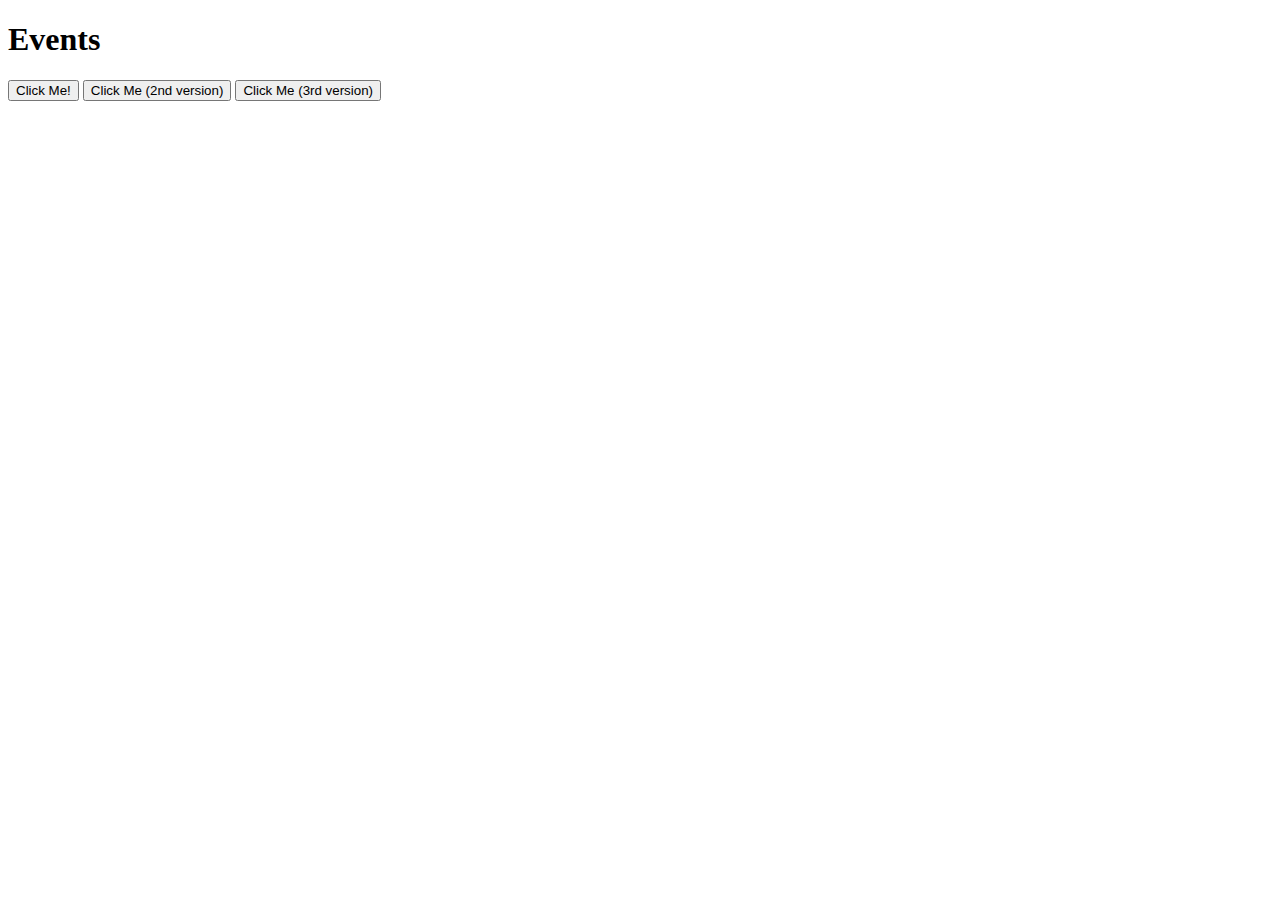
<file: EventBasics/index.html>
<!DOCTYPE html>
<html lang="en">
<head>
    <meta charset="UTF-8">
    <meta name="viewport" content="width=device-width, initial-scale=1.0">
    <title>Event Basics</title>
</head>
<body>
    <h1>Events</h1>
    <button onclick="alert('You Clicked Me!')">Click Me!</button>

    <button id="v2">Click Me (2nd version)</button>
    
    <button id="v3">Click Me (3rd version)</button>
    <script src="app.js"></script>
</body>
</html>
</file>
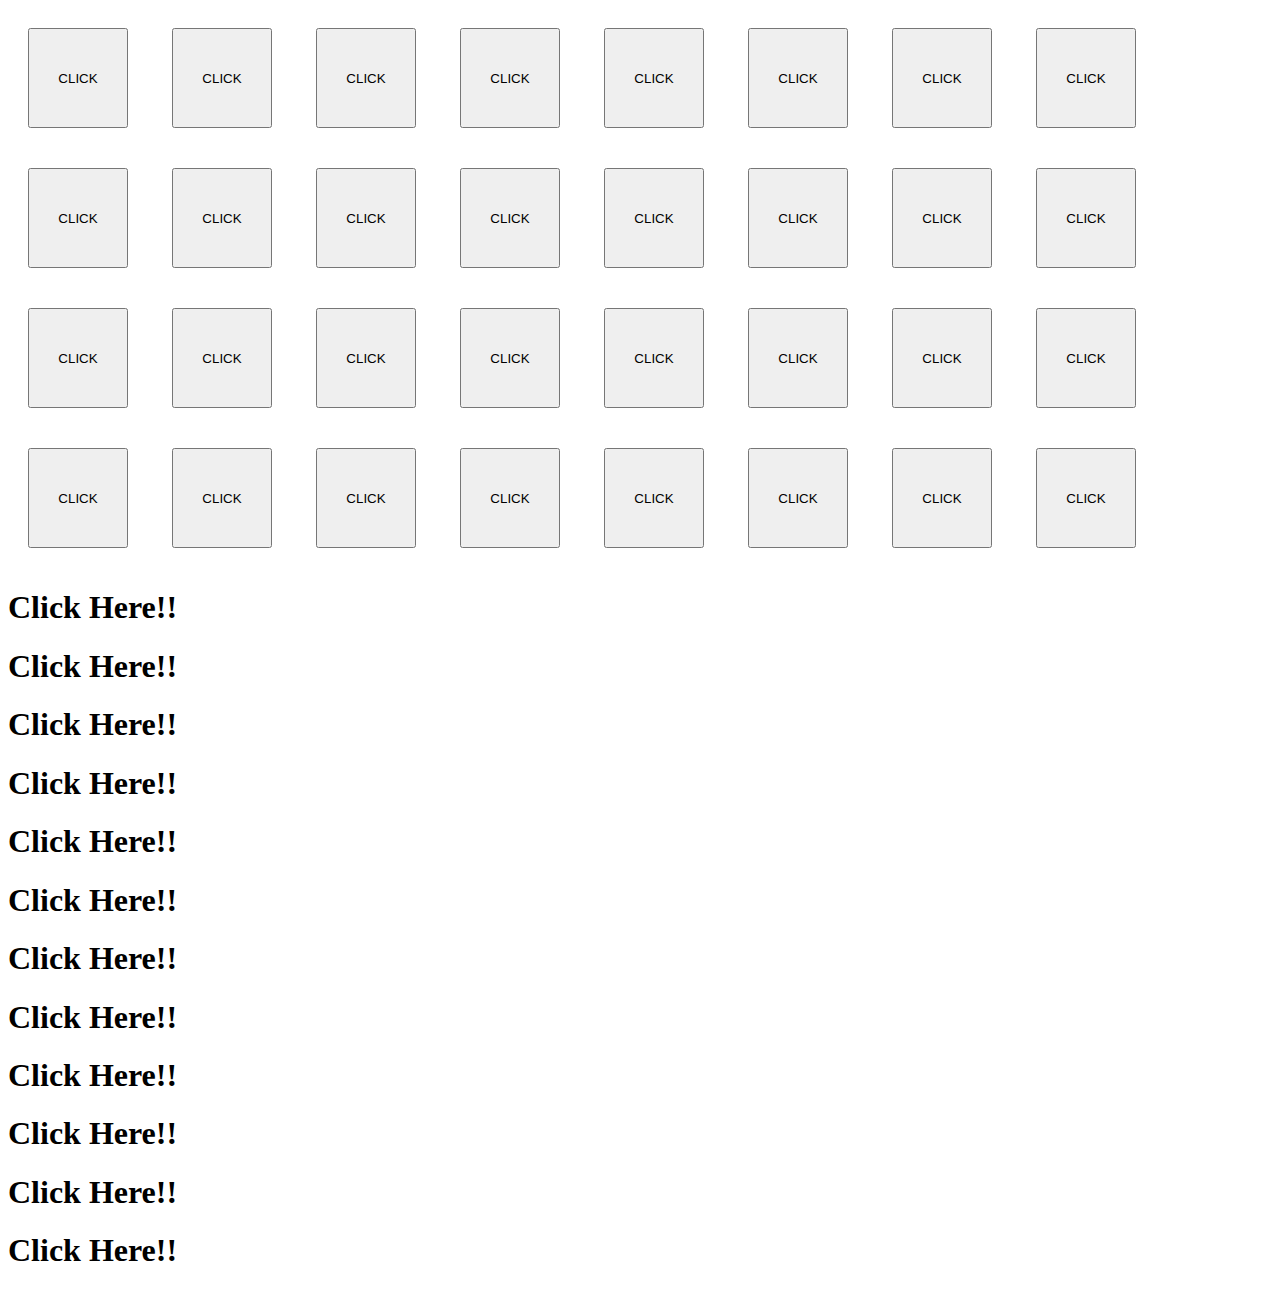
<file: EventsAndThis/index.html>
<!DOCTYPE html>
<html lang="en">
<head>
    <meta charset="UTF-8">
    <meta name="viewport" content="width=device-width, initial-scale=1.0">
    <title>Events and This</title>

    <style>
        button {
            width: 100px;
            height: 100px;
            margin: 20px;
        }
    </style>
</head>
<body>
    
    <button>CLICK</button>
    <button>CLICK</button>
    <button>CLICK</button>
    <button>CLICK</button>
    <button>CLICK</button>
    <button>CLICK</button>
    <button>CLICK</button>
    <button>CLICK</button>
    <button>CLICK</button>
    <button>CLICK</button>
    <button>CLICK</button>
    <button>CLICK</button>
    <button>CLICK</button>
    <button>CLICK</button>
    <button>CLICK</button>
    <button>CLICK</button>
    <button>CLICK</button>
    <button>CLICK</button>
    <button>CLICK</button>
    <button>CLICK</button>
    <button>CLICK</button>
    <button>CLICK</button>
    <button>CLICK</button>
    <button>CLICK</button>
    <button>CLICK</button>
    <button>CLICK</button>
    <button>CLICK</button>
    <button>CLICK</button>
    <button>CLICK</button>
    <button>CLICK</button>
    <button>CLICK</button>
    <button>CLICK</button>

    <h1>Click Here!!</h1>
    <h1>Click Here!!</h1>
    <h1>Click Here!!</h1>
    <h1>Click Here!!</h1>
    <h1>Click Here!!</h1>
    <h1>Click Here!!</h1>
    <h1>Click Here!!</h1>
    <h1>Click Here!!</h1>
    <h1>Click Here!!</h1>
    <h1>Click Here!!</h1>
    <h1>Click Here!!</h1>
    <h1>Click Here!!</h1>

    <script src="app.js"></script>
</body>
</html>
</file>
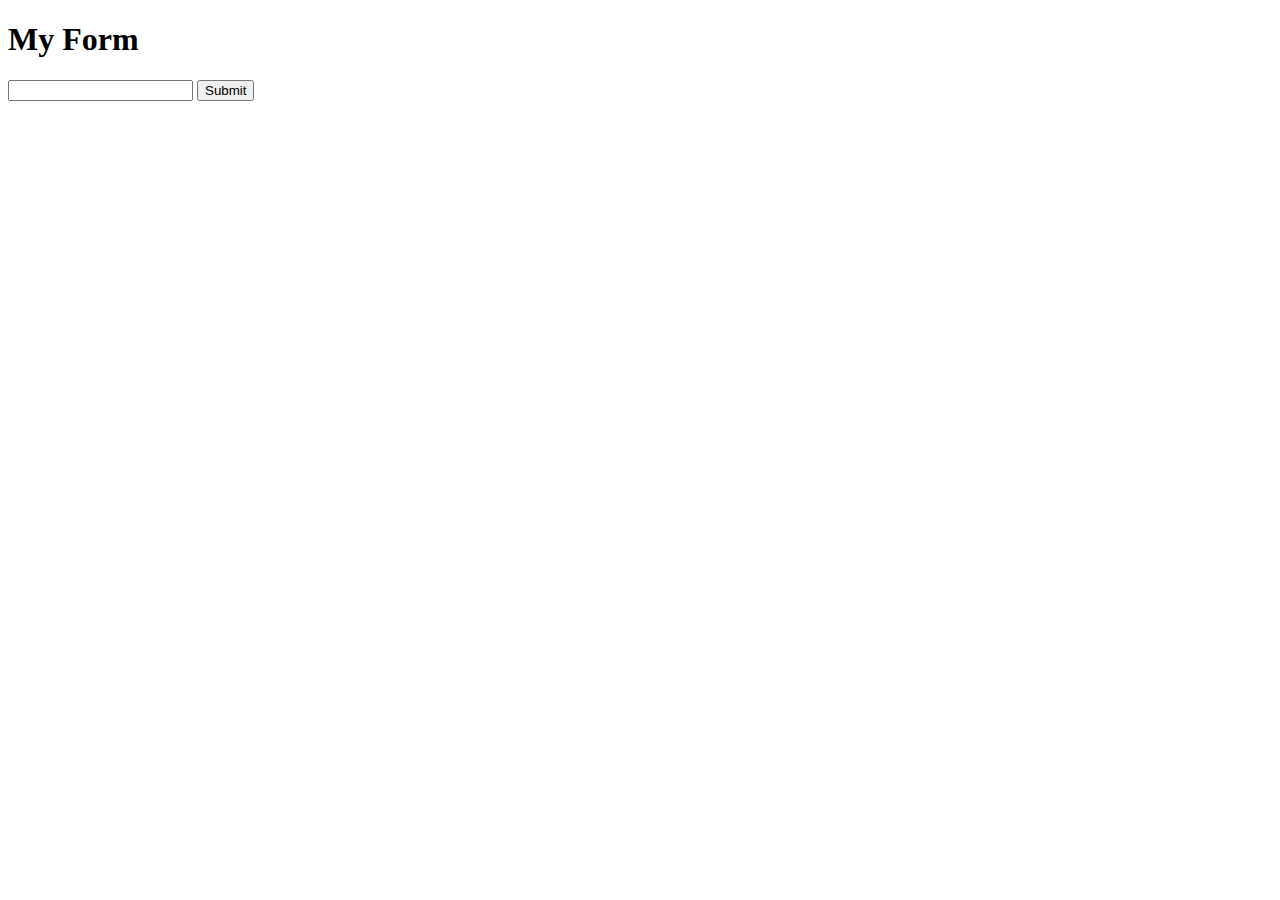
<file: FormEvents&PreventDefault/index.html>
<!DOCTYPE html>
<html lang="en">
  <head>
    <meta charset="UTF-8" />
    <meta name="viewport" content="width=device-width, initial-scale=1.0" />
    <title>Prevent Default</title>
  </head>
  <body>
    <h1>My Form</h1>
    <form action="/shelter" id="shelterForm">
      <input type="text" />
      <button>Submit</button>
    </form>

    <script src="app.js"></script>
  </body>
</html>
</file>
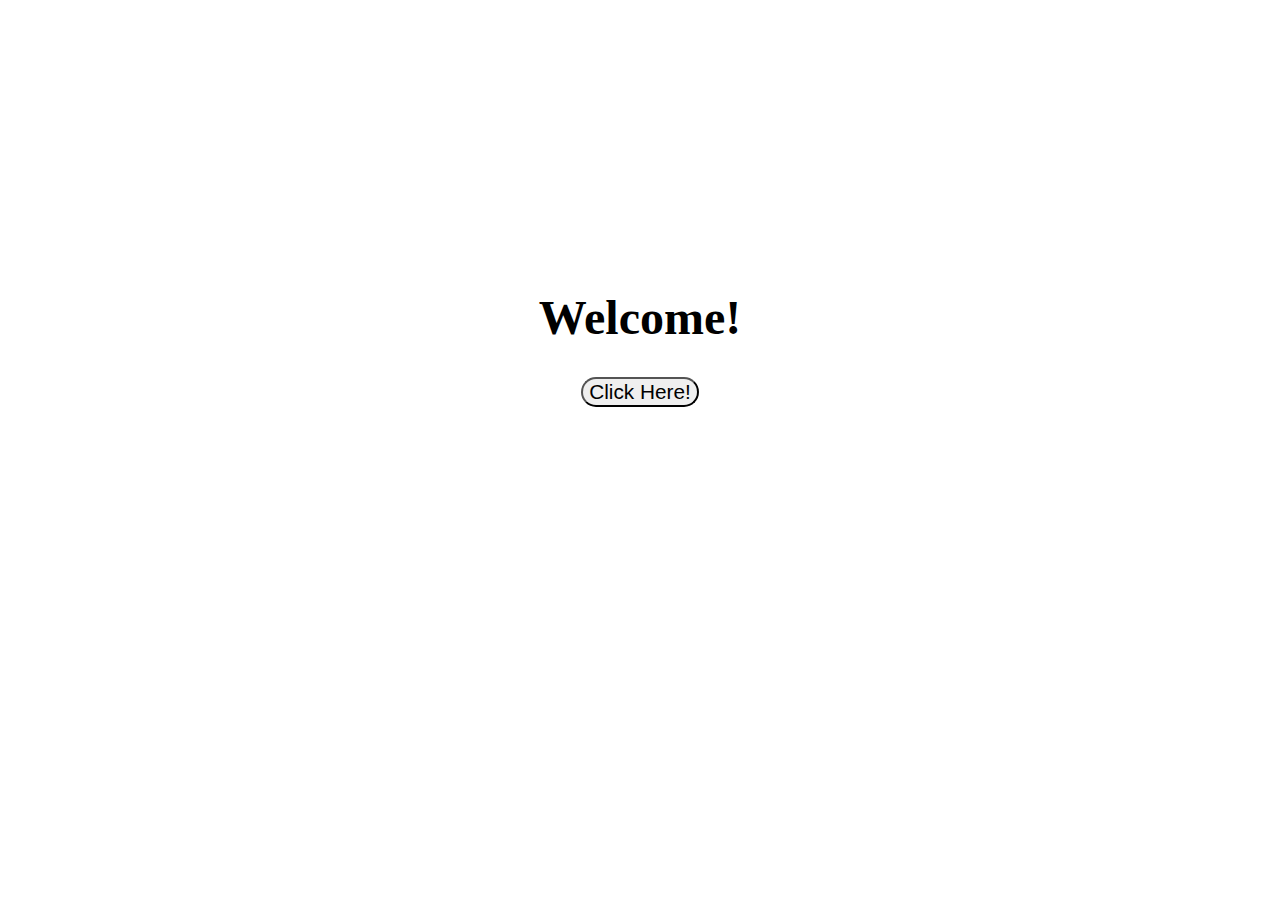
<file: RandomColors/index.html>
<!DOCTYPE html>
<html lang="en">
<head>
    <meta charset="UTF-8">
    <meta name="viewport" content="width=device-width, initial-scale=1.0">
    <title>Random Colors</title>
    <link rel="stylesheet" href="app.css">
</head>
<body>
    <h1>Welcome!</h1>
    <button>Click Here!</button>
    
    <script src="app.js"></script>
</body>
</html>
</file>
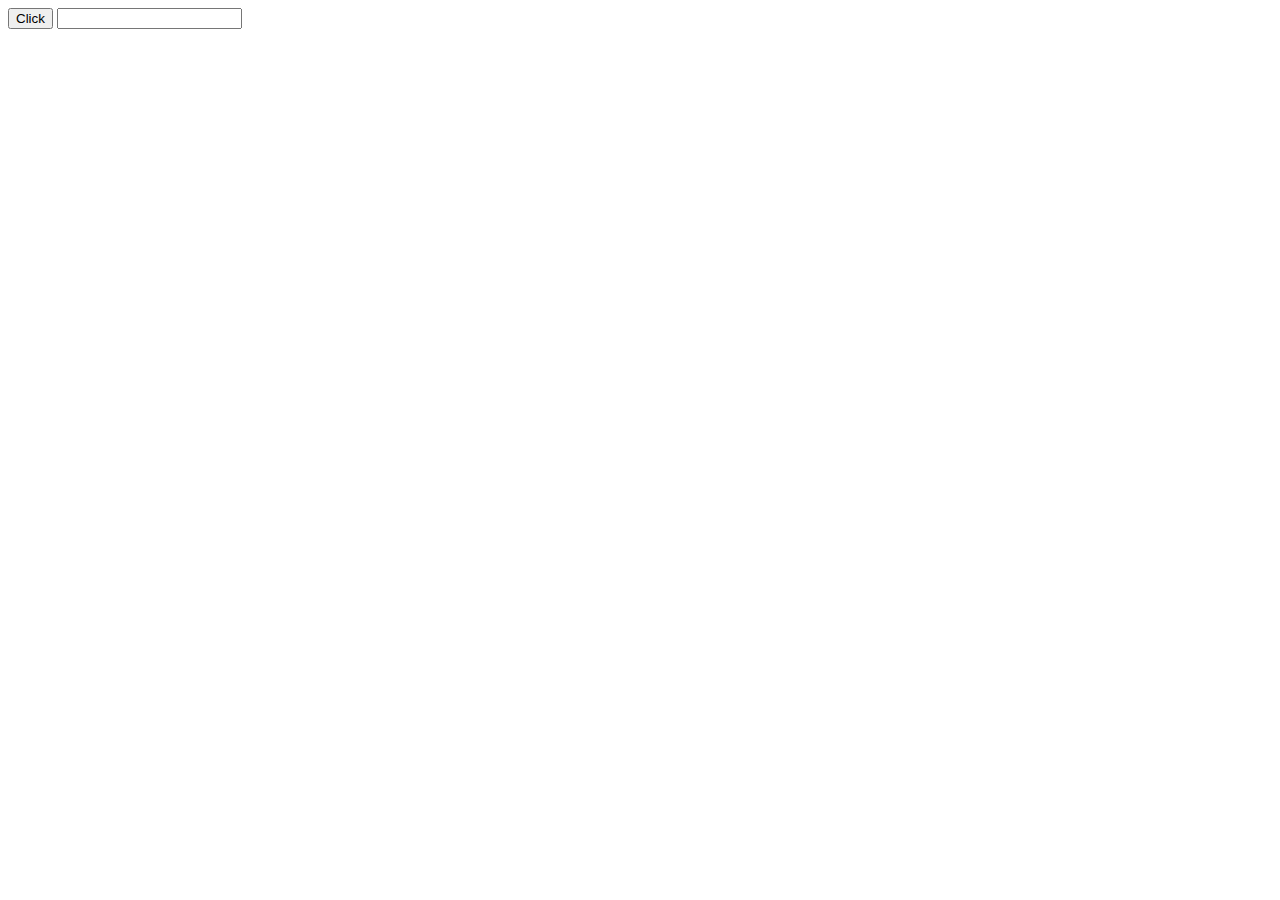
<file: TheEventObject/index.html>
<!DOCTYPE html>
<html lang="en">
<head>
    <meta charset="UTF-8">
    <meta name="viewport" content="width=device-width, initial-scale=1.0">
    <title>Events Object</title>
</head>
<body>
    <button>Click</button>
    <input type="text">
    <script src="app.js"></script>
</body>
</html>
</file>
<file: RandomColors/app.css>
body {
    text-align: center;
    padding-top: 250px;
    font-size: 1.5rem;
}

button {
    border-radius: 1.5rem;
    font-size: 1.3rem;
}
</file>
